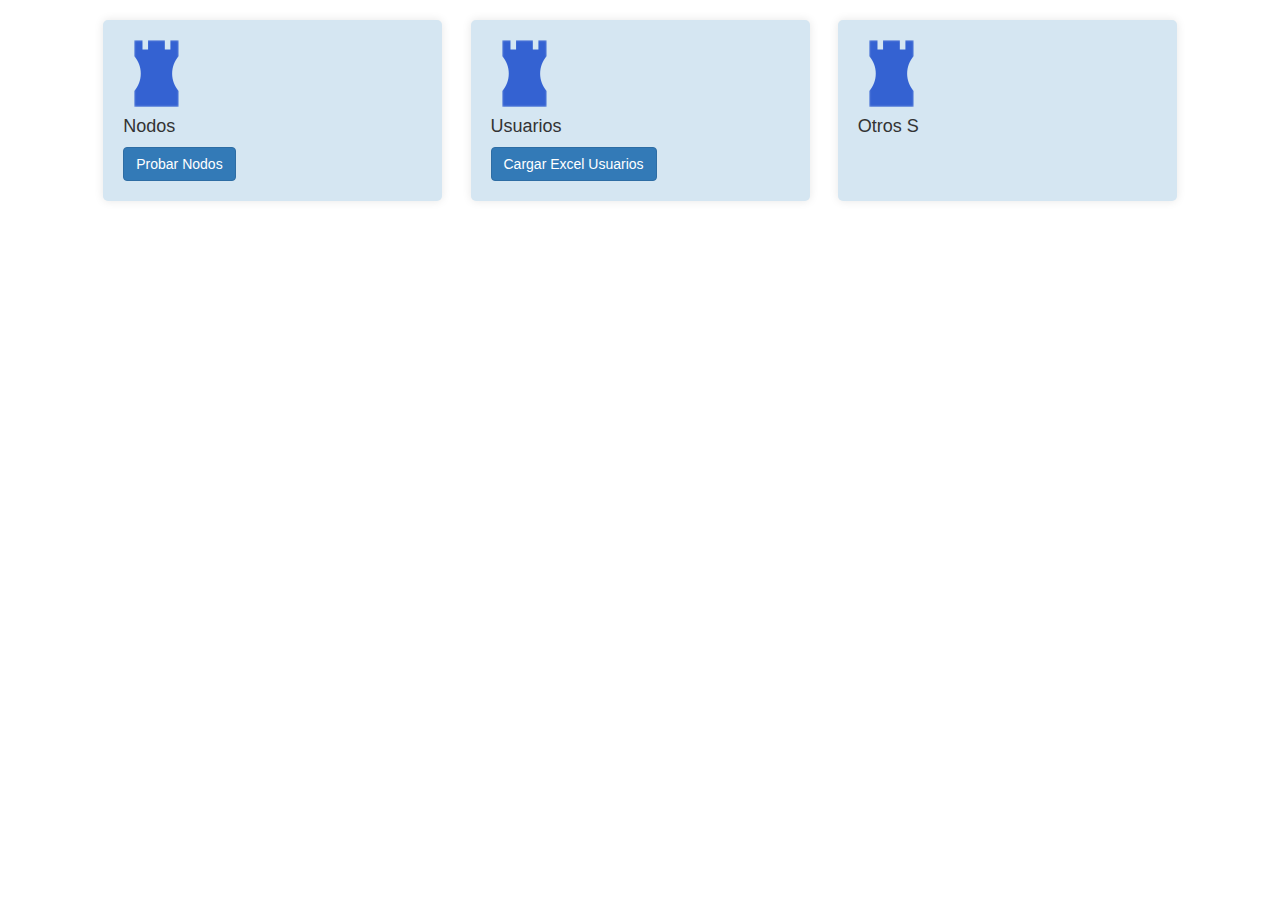
<file: index.html>
<!DOCTYPE html>
<html ang="es">
<head>
  <link href="spf_favicon.png" rel="icon">
  <title>Sistema LPU</title>
  <link rel="stylesheet" type="text/css" href="https://maxcdn.bootstrapcdn.com/bootstrap/3.3.7/css/bootstrap.min.css">
  <link rel="stylesheet" type="text/css" href="css/paginabase.css">
  <script>
    function CargarExcelLpu() {
    window.open("lpuusuarios/cargarexcellpu.html");
    window.close("index.html");
    }
    function CargarNodos() {
    window.open("nodos/nodos.html");
    window.close("index.html");
    }
  </script>   
</head>
<body>
  <div class="container">
    <div class="column">
      <img src="spf_favicon.png" />
      <h4>Nodos</h4>    
      <button onclick="CargarNodos()" class="btn btn-primary" >Probar Nodos</button>
    </div>
    <div class="column">
      <img src="spf_favicon.png" />
      <h4>Usuarios</h4>
      <button onclick="CargarExcelLpu()" class="btn btn-primary" >Cargar Excel Usuarios</button>
    </div>
    <div class="column">
      <img src="spf_favicon.png" />
      <h4>Otros S</h4>
    </div>
  </div>
</body>
</file>
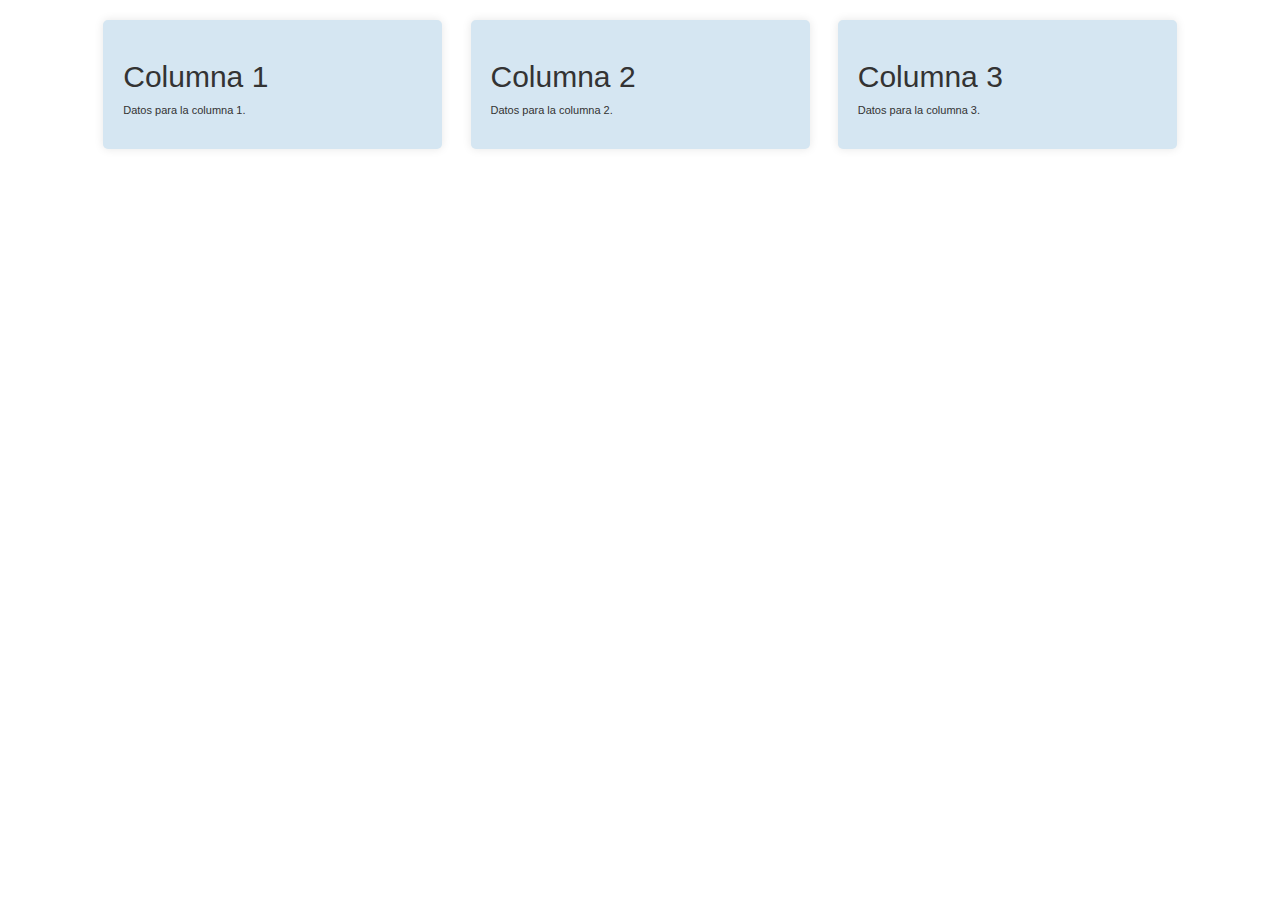
<file: PaginaBase.html>
<!DOCTYPE html>
<html lang="es">
<head>
<meta charset="UTF-8">
<meta name="viewport" content="width=device-width, initial-scale=1.0">
<link href="spf_favicon.png" rel="icon">
<title>Lpu Usuarios</title>
<link rel="stylesheet" type="text/css" href="https://maxcdn.bootstrapcdn.com/bootstrap/3.3.7/css/bootstrap.min.css">
<link rel="stylesheet" type="text/css" href="css/paginabase.css">
<script>
    function abrirInicio() {
    window.open("index.html");
    window.close("PaginaACerrar.html");
    }
</script>   
</head>
<body>
<div class="container">
    <div class="column">
        <h2>Columna 1</h2>
        <p>Datos para la columna 1.</p>
    </div>
    <div class="column">
        <h2>Columna 2</h2>
        <p>Datos para la columna 2.</p>
    </div>
    <div class="column">
        <h2>Columna 3</h2>
        <p>Datos para la columna 3.</p>
    </div>
</div>
</body>
</html>
</file>
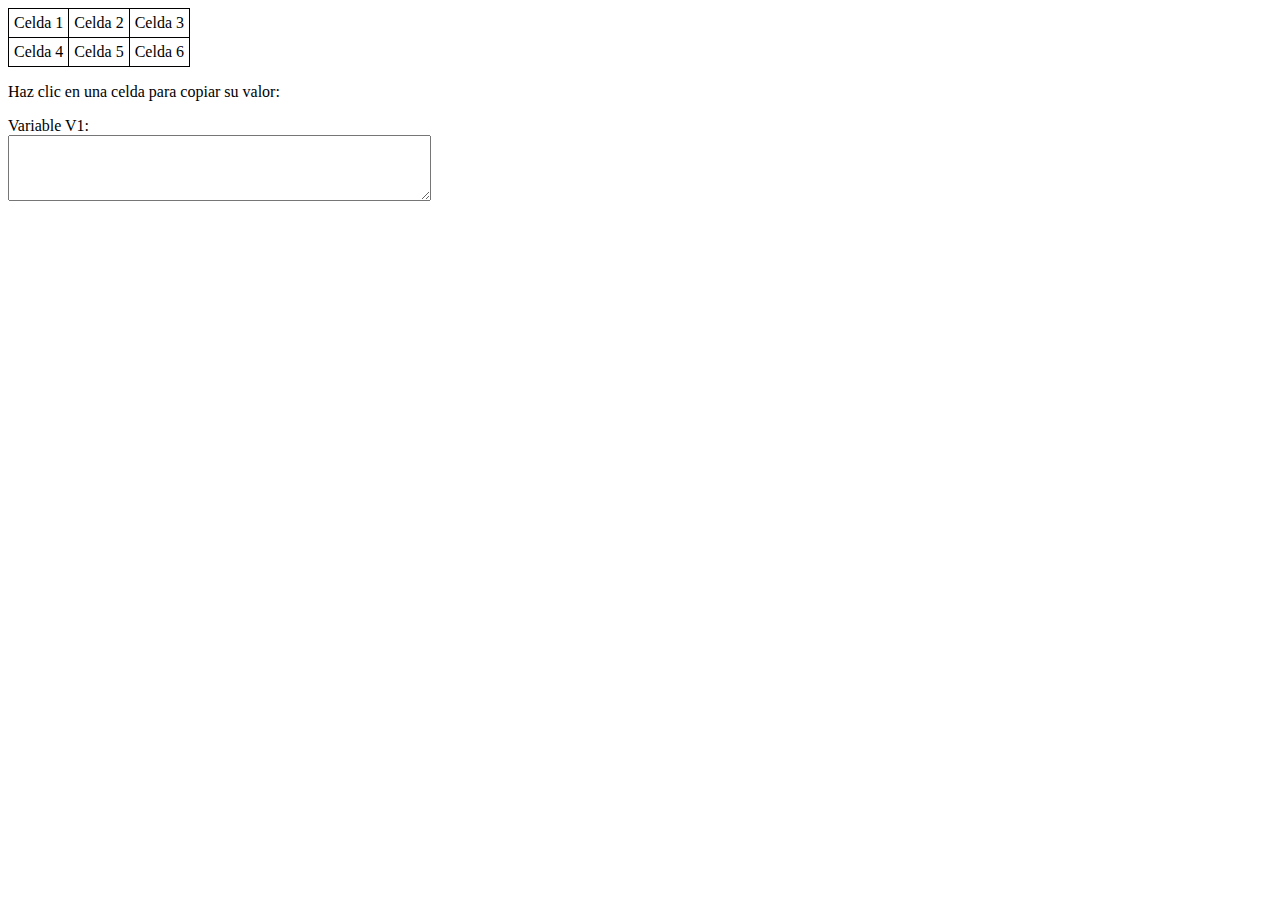
<file: ejemplos/CopiarDatosTablas.html>
<!DOCTYPE html>
<html lang="en">
<head>
<meta charset="UTF-8">
<meta name="viewport" content="width=device-width, initial-scale=1.0">
<title>Tabla y Copiar</title>
<style>
table {
  border-collapse: collapse;
}

table, th, td {
  border: 1px solid black;
  padding: 5px;
}
</style>
</head>
<body>

<table id="miTabla">
  <tr>
    <td>Celda 1</td>
    <td>Celda 2</td>
    <td>Celda 3</td>
  </tr>
  <tr>
    <td>Celda 4</td>
    <td>Celda 5</td>
    <td>Celda 6</td>
  </tr>
</table>

<p>Haz clic en una celda para copiar su valor:</p>
<label for="V1">Variable V1:</label><br>
<textarea id="V1" rows="4" cols="50"></textarea><br>

<script>
// Obtener la tabla
var tabla = document.getElementById("miTabla");

// Añadir un event listener a la tabla
tabla.addEventListener("click", function(event) {
  // Verificar si el objetivo del evento es una celda
  if (event.target.tagName === "TD") {
    // Obtener el texto de la celda y copiarlo al input
    var valorCelda = event.target.textContent;
    document.getElementById("V1").value = valorCelda;
  }
});
</script>
</file>
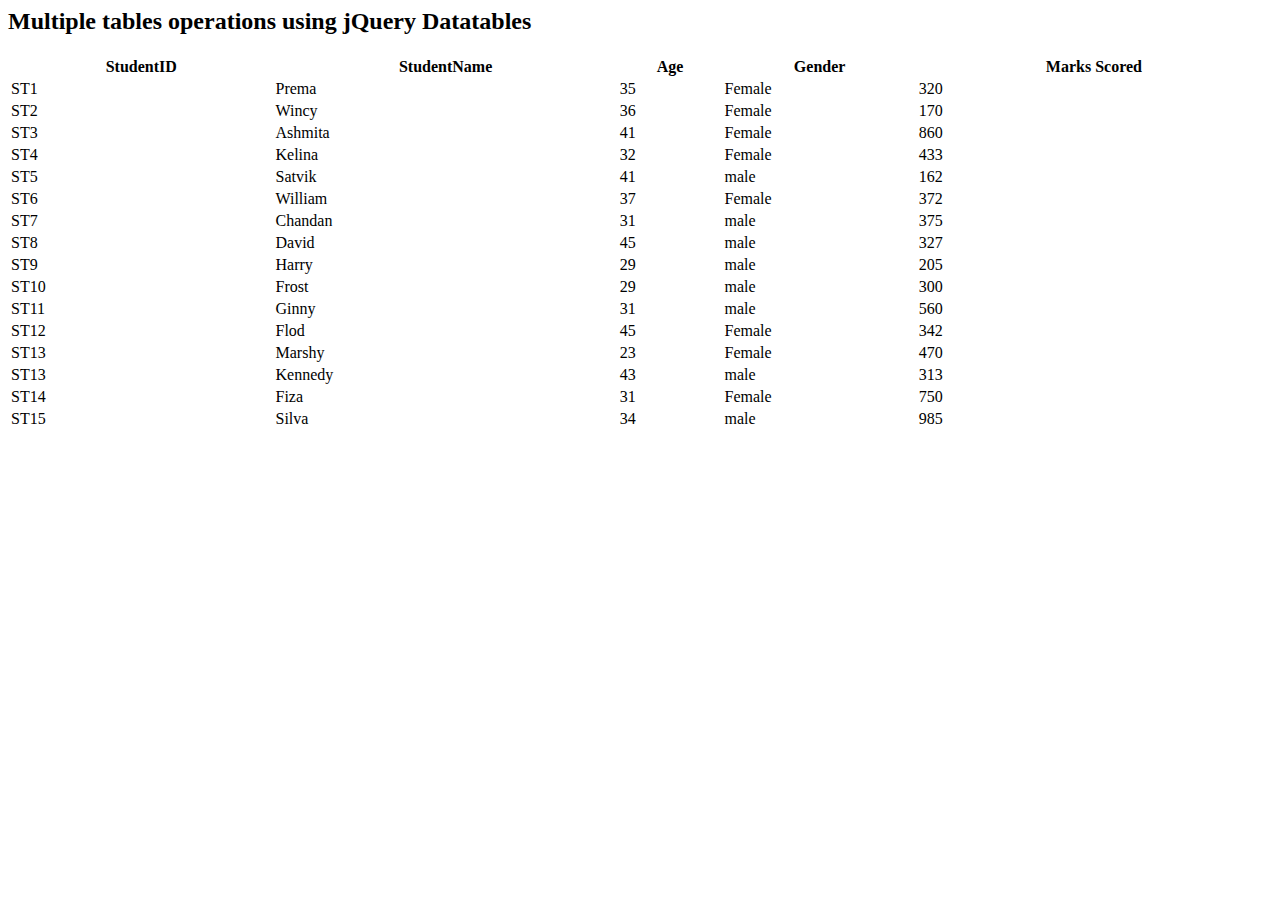
<file: ejemplos/ModeloOriginalPaginacionDatatables.html>
<html>
  
<head>
  
    <meta content="initial-scale=1, maximum-scale=1, user-scalable=0" name="viewport" />
    <meta name="viewport" content="width=device-width" />
  
    <!--Datatable plugin CSS file -->
    <link rel="stylesheet" href= "https://cdn.datatables.net/1.10.22/css/jquery.dataTables.min.css" />
    <!--jQuery library file -->
    <script type="text/javascript" src="https://code.jquery.com/jquery-3.5.1.js"></script>
    <!--Datatable plugin JS library file -->
    <script type="text/javascript" src="https://cdn.datatables.net/1.10.22/js/jquery.dataTables.min.js"></script>

</head>
  
<body>
    <h2>
        Multiple tables operations
        using jQuery Datatables
    </h2>
  
    <!--HTML tables with student data-->
    <table id="" class="display" style="width:100%">
        <thead>
            <tr>
                <th>StudentID</th>
                <th>StudentName</th>
                <th>Age</th>
                <th>Gender</th>
                <th>Marks Scored</th>
            </tr>
        </thead>
  
        <tbody>
            <tr>
                <td>ST1</td>
                <td>Prema</td>
                <td>35</td>
                <td>Female</td>
                <td>320</td>
            </tr>
            <tr>
                <td>ST2</td>
                <td>Wincy</td>
                <td>36</td>
                <td>Female</td>
                <td>170</td>
            </tr>
            <tr>
                <td>ST3</td>
                <td>Ashmita</td>
                <td>41</td>
                <td>Female</td>
                <td>860</td>
            </tr>
            <tr>
                <td>ST4</td>
                <td>Kelina</td>
                <td>32</td>
                <td>Female</td>
                <td>433</td>
            </tr>
            <tr>
                <td>ST5</td>
                <td>Satvik</td>
                <td>41</td>
                <td>male</td>
                <td>162</td>
            </tr>
            <tr>
                <td>ST6</td>
                <td>William</td>
                <td>37</td>
                <td>Female</td>
                <td>372</td>
            </tr>
            <tr>
                <td>ST7</td>
                <td>Chandan</td>
                <td>31</td>
                <td>male</td>
                <td>375</td>
            </tr>
            <tr>
                <td>ST8</td>
                <td>David</td>
                <td>45</td>
                <td>male</td>
                <td>327</td>
            </tr>
            <tr>
                <td>ST9</td>
                <td>Harry</td>
                <td>29</td>
                <td>male</td>
                <td>205</td>
            </tr>
            <tr>
                <td>ST10</td>
                <td>Frost</td>
                <td>29</td>
                <td>male</td>
                <td>300</td>
            </tr>
            <tr>
                <td>ST11</td>
                <td>Ginny</td>
                <td>31</td>
                <td>male</td>
                <td>560</td>
            </tr>
            <tr>
                <td>ST12</td>
                <td>Flod</td>
                <td>45</td>
                <td>Female</td>
                <td>342</td>
            </tr>
            <tr>
                <td>ST13</td>
                <td>Marshy</td>
                <td>23</td>
                <td>Female</td>
                <td>470</td>
            </tr>
            <tr>
                <td>ST13</td>
                <td>Kennedy</td>
                <td>43</td>
                <td>male</td>
                <td>313</td>
            </tr>
            <tr>
                <td>ST14</td>
                <td>Fiza</td>
                <td>31</td>
                <td>Female</td>
                <td>750</td>
            </tr>
            <tr>
                <td>ST15</td>
                <td>Silva</td>
                <td>34</td>
                <td>male</td>
                <td>985</td>
            </tr>
        </tbody>
    </table>
    <br />
    <script>
        /* Initialization of datatables */
        $(document).ready(function () {
            $('table.display').DataTable();
        });
    </script>
</body>
  
</html>
</file>
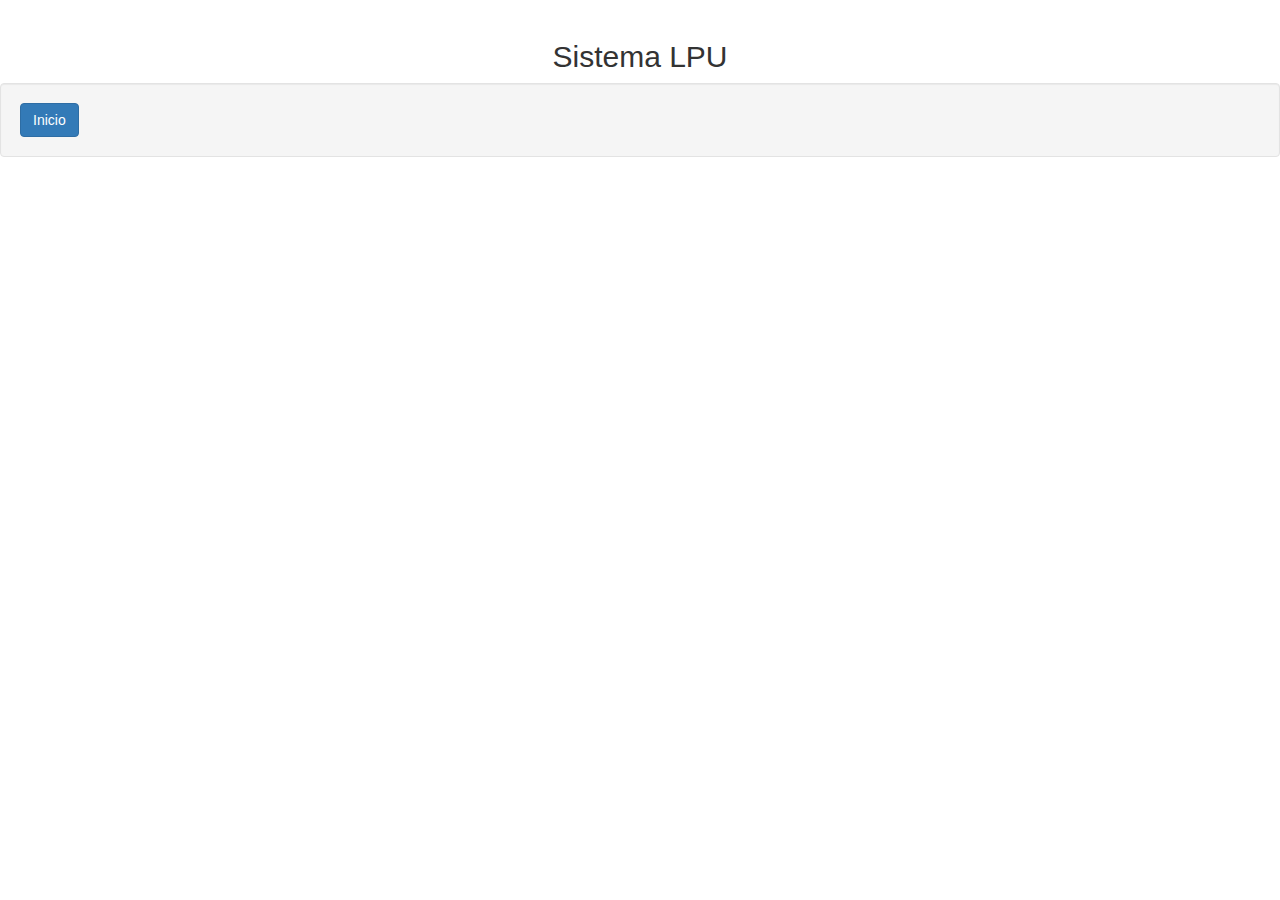
<file: ejemplos/PaginaModeloGeneral.html>
<!DOCTYPE html>
<html ang="es">
<head>
  <link href="spf_favicon.png" rel="icon">
  <title>Sistema LPU</title>
  <link rel="stylesheet" type="text/css" href="https://maxcdn.bootstrapcdn.com/bootstrap/3.3.7/css/bootstrap.min.css">
  <link rel="stylesheet" type="text/css" href="https://cdn.datatables.net/1.13.4/css/dataTables.bootstrap.min.css">
  
</head>
<body>
    <br />
    <h2>
    <center>Sistema LPU</center>
    </h2>
    <div class="well">
    <button onclick="abrirInicio()" class="btn btn-primary" >Inicio</button>
    </div>
    <script>
        function abrirInicio() {
        window.open("index.html");
        window.close("tablaconpaginacion.html");
        }
    </script>   
</body>
</file>
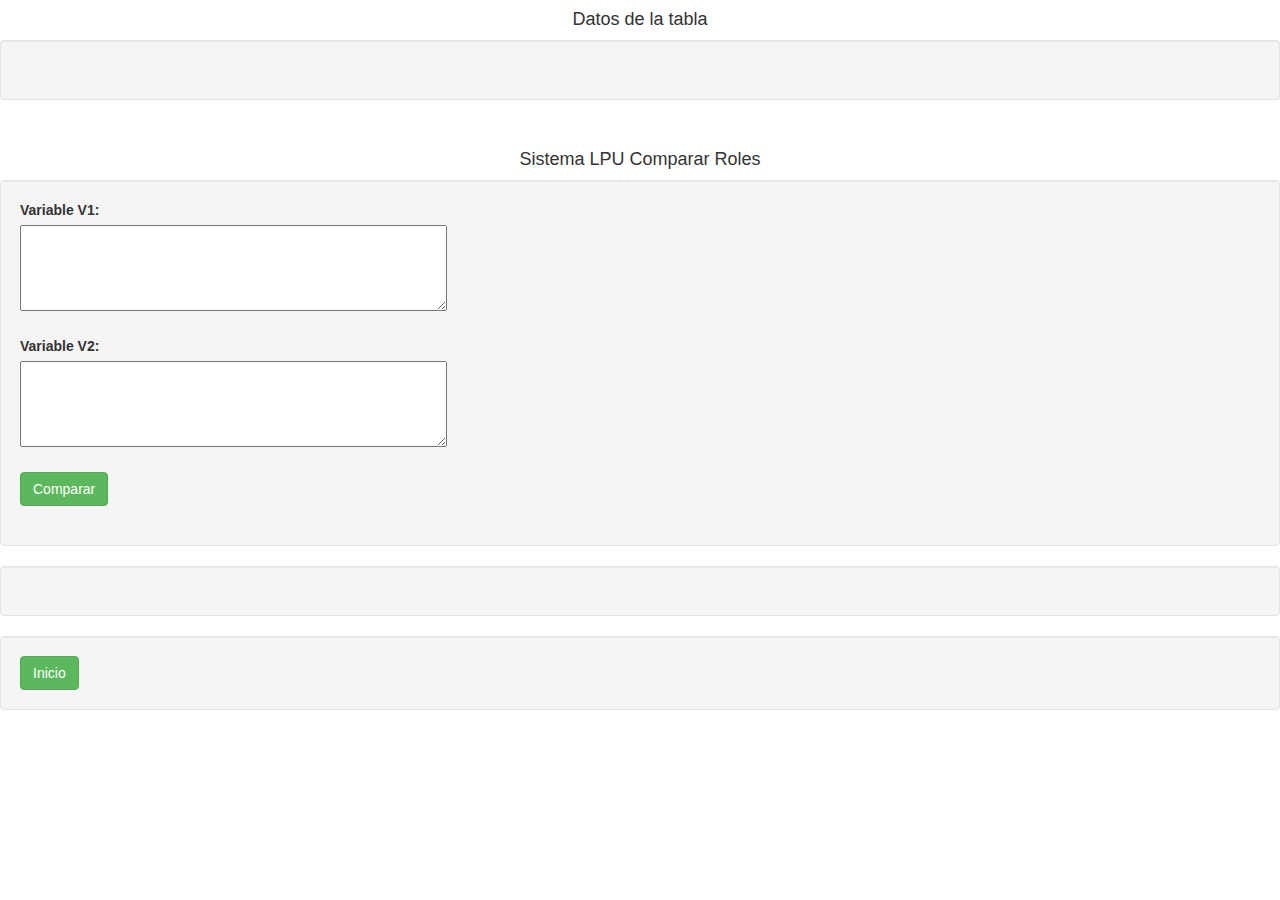
<file: ejemplos/tablaconpaginacion3.html>
<!DOCTYPE html>
<html>
<head>
    <link href="spf_favicon.png" rel="icon">
    <title>Lpu Usuarios</title>
    
    <link rel="stylesheet" type="text/css" href="https://maxcdn.bootstrapcdn.com/bootstrap/3.3.7/css/bootstrap.min.css">
    <link rel="stylesheet" type="text/css" href="https://cdn.datatables.net/1.13.4/css/dataTables.bootstrap.min.css">
    
    <script src="https://code.jquery.com/jquery-3.5.1.js"></script>
    <script src="https://cdn.datatables.net/1.10.21/js/jquery.dataTables.min.js"></script>
    <script src="https://cdn.datatables.net/1.10.21/js/dataTables.bootstrap4.min.js"></script>
    
    
    <script>
        function compararVariables() {
          var V1 = document.getElementById("V1").value;
          var V2 = document.getElementById("V2").value;
          
          var V1Array = V1.split(";");
          var V2Array = V2.split(";");
          
          var diferenciaV1 = [];
          var diferenciaV2 = [];
          var enComun = [];
          
          for (var i = 0; i < V1Array.length; i++) {
            if (!V2Array.includes(V1Array[i])) {
              diferenciaV1.push(V1Array[i]);
            } else {
              enComun.push(V1Array[i]);
            }
          }
          
          for (var j = 0; j < V2Array.length; j++) {
            if (!V1Array.includes(V2Array[j])) {
              diferenciaV2.push(V2Array[j]);
            } else {
              enComun.push(V2Array[j]);
            }
          }
          
          document.getElementById("resultadoV1").innerHTML = "Diferencia en V1: " + diferenciaV1.join(", ");
          document.getElementById("resultadoV2").innerHTML = "Diferencia en V2: " + diferenciaV2.join(", ");
          document.getElementById("resultadoComun").innerHTML = "Elementos en común: " + enComun.join(", ");
        }
    </script>
</head>
<body>
    <h4><center>Datos de la tabla</center></h4>
    <div class="well">
        <table id="tablaNuevaPagina" class="table table-striped table-bordered">
            <!-- Estructura de la tabla -->
        </table>
    </div>
    <br />
    <h4><center>Sistema LPU Comparar Roles</center></h4>
    <div class="well">
        <label for="V1">Variable V1:</label><br>
        <textarea id="V1" rows="4" cols="50"></textarea><br><br>
        
        <label for="V2">Variable V2:</label><br>
        <textarea id="V2" rows="4" cols="50"></textarea><br><br>
        
        <button onclick="compararVariables()" class="btn btn-success">Comparar</button><br><br>
    </div>
    <div class="well">    
        <p id="resultadoV1"></p>
        <p id="resultadoV2"></p>
        <p id="resultadoComun"></p>
    </div>

    <div class="well">
        <button onclick="abrirInicio()" class="btn btn-success" >Inicio</button>
    </div>    
  
    <script>
        $(document).ready(function() {
          var urlParams = new URLSearchParams(window.location.search);
            var datos = urlParams.get('datos');
            var datosDecodificados = JSON.parse(decodeURIComponent(datos));
            var tablaNuevaPagina = $('#tablaNuevaPagina').DataTable({
              data: datosDecodificados,         
              columns: [
                    // Configurar las columnas de la tabla
                    { title: 'Usuario' },
                    { title: 'NombreApellido' },
                    { title: 'Cuit' },
                    { title: 'EstadoCuenta' },
                    { title: 'Roles' },
                    { title: 'LastLogon'}
                    // ...
                ],

                columnDefs: [
                  { targets: 4, visible: false}
                ],
 
                scrollY: '50vh',
                scrollCollapse: true,
                
                //Muestra el Menu en Castellano 
                "language": {
                "url": "https://cdn.datatables.net/plug-ins/9dcbecd42ad/i18n/Spanish.json"
                },                 
            });
 
        });

        function abrirInicio() {
        window.open("index.html");
        window.close("tablaconpaginacion.html");
        }
    </script>
</body>
</html>
</file>
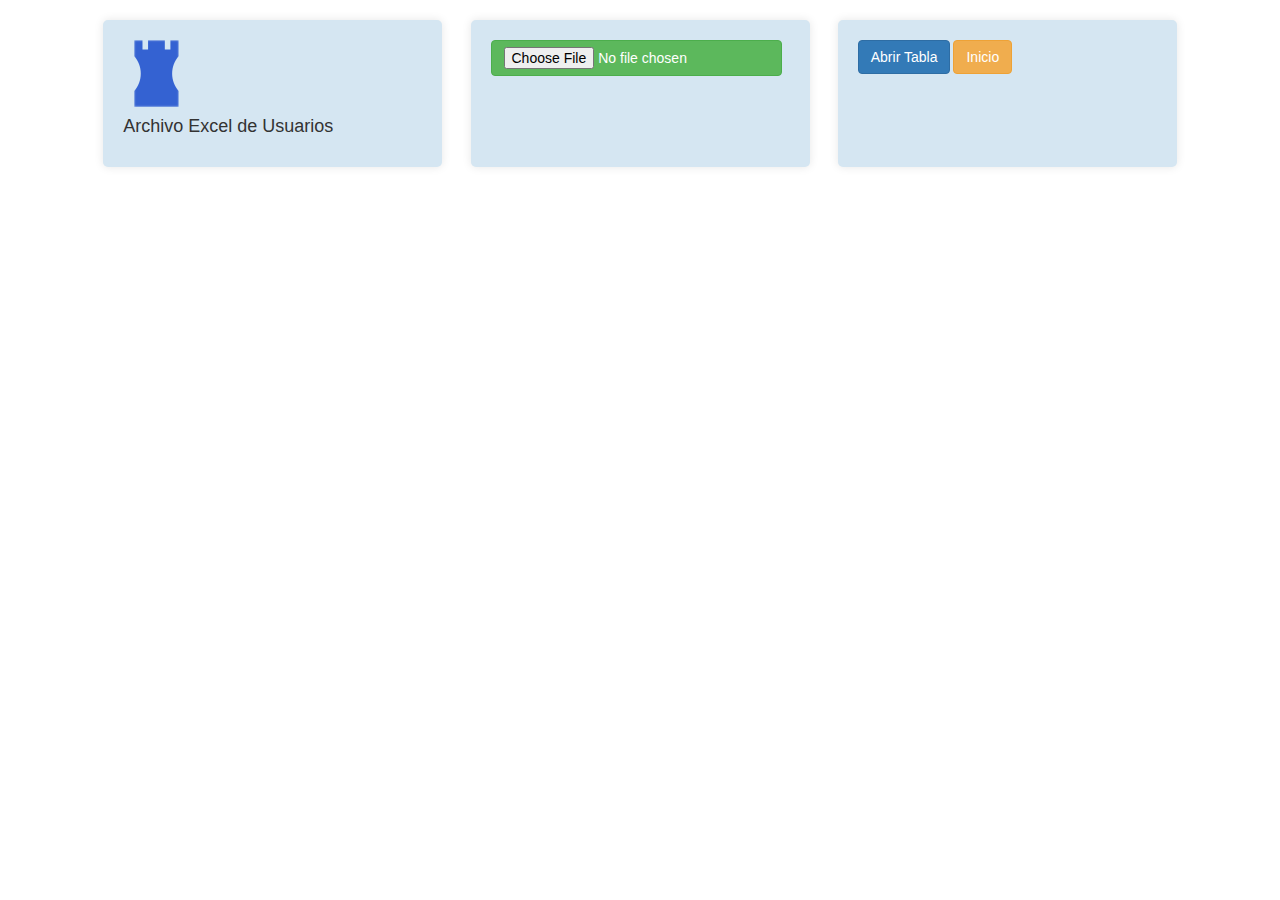
<file: lpuusuarios/cargarexcellpu.html>
<!DOCTYPE html>
<html lang="es">
<head>
  <link href="../spf_favicon.png" rel="icon">
  <title>Importar datos de Excel</title>
  <link rel="stylesheet" type="text/css" href="https://maxcdn.bootstrapcdn.com/bootstrap/3.3.7/css/bootstrap.min.css">
  <link rel="stylesheet" type="text/css" href="../css/paginabase.css">
  
  <style type="text/css">
    #myTable { display: none; }
    #alertaCarga { display: none; color: green; }
  </style>
    
  <!-- Archivos para Procesar el Excel -->
  <script src="https://ajax.googleapis.com/ajax/libs/jquery/3.6.0/jquery.min.js"></script>
  <script src="./scripts/abrirexcel.js"></script>
  <script lang="javascript" src="./scripts/xlsx.full.min.js"></script>
  
  <!-- Copiar Tabla a otra página con formato -->
  <script src="./scripts/copiatabla.js"></script>

  <script>
    function abrirInicio() {
      window.open("../index.html");
      window.close("../lpuusuarios/cargarexcelLpu.html");
    }

    // Mostrar alerta cuando el archivo se cargue completamente
    $(document).ready(function () {
      $("#excelFile").change(function (event) {
        var file = event.target.files[0];

        if (file) {
          var reader = new FileReader();
          reader.onload = function (e) {
            var data = new Uint8Array(e.target.result);
            var workbook = XLSX.read(data, { type: 'array' });
            
            // Procesar el archivo Excel (esto ya debería estar en tu archivo abrirexcel.js)
            // Muestra la tabla (suponiendo que se llena con los datos del Excel)
            //$('#myTable').show();

            // Mostrar un mensaje de confirmación cuando se procese el archivo
            $('#alertaCarga').show().text("Archivo cargado y procesado exitosamente.");

          };
          reader.readAsArrayBuffer(file);
        }
      });
    });
  </script>   
</head>
<body>
  <div class="container">
    <div class="column">
      <img src="../spf_favicon.png" />
      <h4>Archivo Excel de Usuarios</h4>
    </div>
    <div class="column">
      <input type="file" id="excelFile" class="btn btn-success"/>        
      <table id="myTable"></table>
      <h4><strong>
      <div id="alertaCarga" class="text">Archivo cargado y procesado exitosamente</div>
      </strong></h4> 
    </div>
    <div class="column">
      <button onclick="abrirNuevaPagina()" class="btn btn-primary">Abrir Tabla</button>
      <button onclick="abrirInicio()" class="btn btn-warning">Inicio</button>
    </div>
  </div>
</body>
</html>
</file>
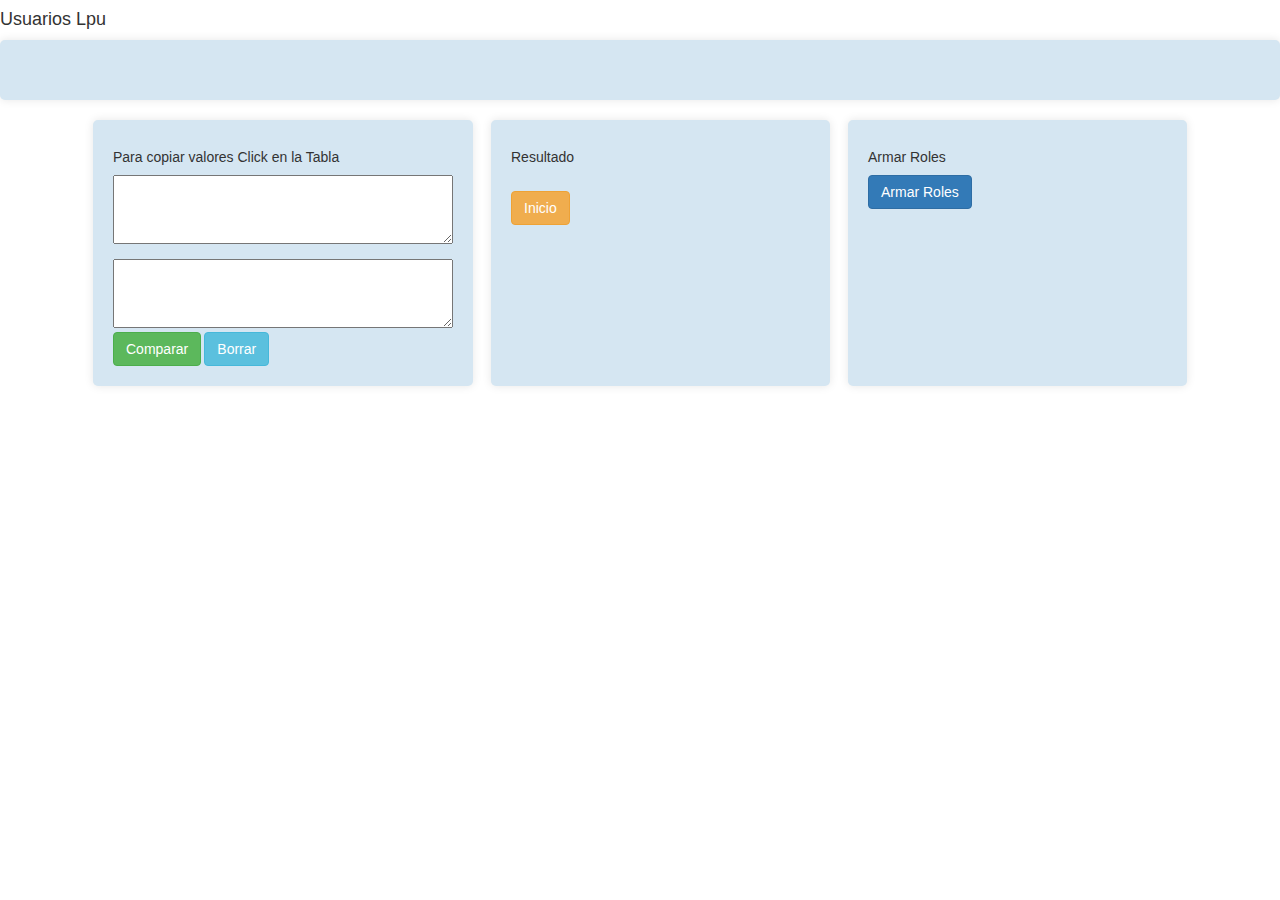
<file: lpuusuarios/tablaconpaginacion.html>
<!DOCTYPE html>
<html lang="es">
<head>
<meta charset="UTF-8">
<meta name="viewport" content="width=device-width, initial-scale=1.0">
<link href="../spf_favicon.png" rel="icon">
<title>Lpu Usuarios</title>
<link rel="stylesheet" type="text/css" href="https://maxcdn.bootstrapcdn.com/bootstrap/3.3.7/css/bootstrap.min.css">
<link rel="stylesheet" type="text/css" href="../css/paginabase.css">

<link rel="stylesheet" type="text/css" href="https://cdn.datatables.net/2.0.3/css/dataTables.dataTables.css">
<script src="https://code.jquery.com/jquery-3.7.1.js"></script>
<script src="https://cdn.datatables.net/2.0.3/js/dataTables.js"></script>

<style>
div.dt-container {
  width: 100%;
  margin: 0 auto;
  font-size: 11px;

}
</style>

<!--Genera los barra de Scroll de la Tabla junto con la libreria-->
<!--datatables.net-->
<script>
new DataTable('#tablaNuevaPagina', {
  scrollX: true,
  scrollY: 300
});
</script>

<!--Controles Cargar la Tabla de Usuarios-->
<script>
  $(document).ready(function() {
    //var urlParams = new URLSearchParams(window.location.search);
    //var datos = urlParams.get('datos');
    //var datos = JSON.parse(sessionStorage.getItem("datos"));
    //var datosDecodificados = JSON.parse(decodeURIComponent(datos));
    var datos = localStorage.getItem('datos'); // O sessionStorage.getItem('datos');  
    var datosDecodificados = JSON.parse(datos);  
    var tablaNuevaPagina = $('#tablaNuevaPagina').DataTable({
      data: datosDecodificados,         
      columns: [
        // Configurar las columnas de la tabla
        { title: 'Usuario' },
        { title: 'NombreApellido' },
        { title: 'Cuit' },
        { title: 'EstadoCuenta' },
        { title: 'Roles' },
        { title: 'LastLogon'}
        // ...
      ],
          
        scrollY: '50vh',
        scrollCollapse: true,
        //Deja la columna fija
        fixedColumns: {
        left: 0,
        right: 1
        },

        //Muestra el Menu en Castellano 
        "language": {
        "url": "https://cdn.datatables.net/plug-ins/9dcbecd42ad/i18n/Spanish.json"
        },                 
      });
  });
</script>

<!--Controles para realizar la comparacion-->
<script>
    function compararVariables() {
      var V1 = document.getElementById("V1").value;
      var V2 = document.getElementById("V2").value;
      
      var V1Array = V1.split(";");
      var V2Array = V2.split(";");
      
      var diferenciaV1 = [];
      var diferenciaV2 = [];
      var enComun = [];
      
      for (var i = 0; i < V1Array.length; i++) {
        if (!V2Array.includes(V1Array[i])) {
          diferenciaV1.push(V1Array[i]);
        } else {
          enComun.push(V1Array[i]);
        }
      }
      
      for (var j = 0; j < V2Array.length; j++) {
        if (!V1Array.includes(V2Array[j])) {
          diferenciaV2.push(V2Array[j]);
        } else {
          enComun.push(V2Array[j]);
        }
      }
      
      document.getElementById("resultadoV1").innerHTML = document.getElementById("usuario1").innerHTML+ "#" + diferenciaV1.join(", ");
      document.getElementById("resultadoV2").innerHTML = document.getElementById("usuario2").innerHTML+ "#" + diferenciaV2.join(", ");
      document.getElementById("resultadoComun").innerHTML = "Elementos en común: " + enComun.join(", ");
    }
</script>

<!--Botón Inicio-->
<script>
    function abrirInicio() {
    window.open("../index.html");
    window.close("../lpuusuarios/tablaconpaginacion.html");
    }
    function ArmarRolesLpu() {
    // Obtener el valor de usuario
    var valorUsuario = document.getElementById("usuario").textContent;
  
    // Codificar el valor del usuario para la URL
    var valorUsuarioEncoded = encodeURIComponent(valorUsuario);
  
    // Abrir la nueva página pasando el valor como parámetro en la URL
    window.open("../roleslpu/roleslpu.html?usuario=" + valorUsuarioEncoded);
    window.close("../lpuusuarios/tablaconpaginacion.html");
  }
</script>  

</head>
<body>
  <h4>Usuarios Lpu</h4>
  <div class="column">
  <table id="tablaNuevaPagina" class="table table-striped table-bordered" style="width:80%">
            <!-- Estructura de la tabla -->
  </table>
  </div>
  <div class="container">
    <div class="column">
      <h5>Para copiar valores Click en la Tabla</h5>
      <p id="usuario1"></p>
      <textarea id="V1" rows="4" cols="50"></textarea><br>
      <p id="usuario2"></p>
      <textarea id="V2" rows="4" cols="50"></textarea><br> 
      <button onclick="compararVariables()" class="btn btn-success">Comparar</button>
      <button id="borrar" class="btn btn-info">Borrar</button> 
    </div>   
    <div class="column">
      <h5>Resultado</h5>
      <p id="resultadoV1"></p>
      <p id="resultadoV2"></p>
      <p id="resultadoComun"></p><br>
      <button onclick="abrirInicio()" class="btn btn-warning" >Inicio</button>
  </div>
  <div class="column">
    <h5>Armar Roles</h5>
    <p id="usuario"></p>
    <button onclick="ArmarRolesLpu()" class="btn btn-primary" >Armar Roles</button>
  </div>
</div>

<!--Copia el texto de la celda a un control-->
<!--debe ir despues que se crea la Tabla en el Body-->
<!--Borra los controles con un Botón-->
<script>
  // Obtener la tabla
  var tabla = document.getElementById("tablaNuevaPagina");
  // Obtener los inputs
  var inputCelda1 = document.getElementById("V1");
  var inputCelda2 = document.getElementById("V2");

  tabla.addEventListener("click", function(event) {
   
    // Obtener la fila completa (parentElement te da el <tr>)
    var fila = event.target.parentElement;
    
    // Obtener los valores de las primeras tres celdas
    var usuario = fila.cells[0].textContent;
    var nombreApellido = fila.cells[1].textContent;
    var cuit = fila.cells[2].textContent;
    
    // Crear una cadena con los valores de los tres primeros campos
    var textoUsuario = usuario + " - " + nombreApellido + " - " + cuit;
    
    // Colocar la cadena en el elemento con id "usuario"
    document.getElementById("usuario").textContent = textoUsuario;

  // Verificar si el objetivo del evento es una celda  
  if (event.target.tagName === "TD") {
    // Obtener el texto de la celda
    var valorCelda = event.target.textContent;   
    // Verificar si el primer input está vacío
    if (inputCelda1.value === "") {
      // Si el primer input está vacío, copiar el valor en el primer input
      inputCelda1.value = valorCelda;
      document.getElementById("usuario1").textContent = fila.cells[0].textContent;
    } else {
      // Si el primer input ya tiene texto, copiar el valor en el segundo input
      inputCelda2.value = valorCelda;
      document.getElementById("usuario2").textContent = fila.cells[0].textContent;
    }
  }
});

var botonBorrar = document.getElementById("borrar");
// Añadir un event listener al botón de borrar
botonBorrar.addEventListener("click", function() {
  // Borrar el contenido de ambos inputs
  inputCelda1.value = "";
  inputCelda2.value = "";
  document.getElementById("resultadoV1").innerHTML = " " ;
  document.getElementById("resultadoV2").innerHTML = " " ;
  document.getElementById("resultadoComun").innerHTML = " " ;
  document.getElementById("usuario").innerHTML = " " ;
  document.getElementById("usuario1").innerHTML = " " ;
  document.getElementById("usuario2").innerHTML = " " ;
});
</script>
</body>
</html>
</file>
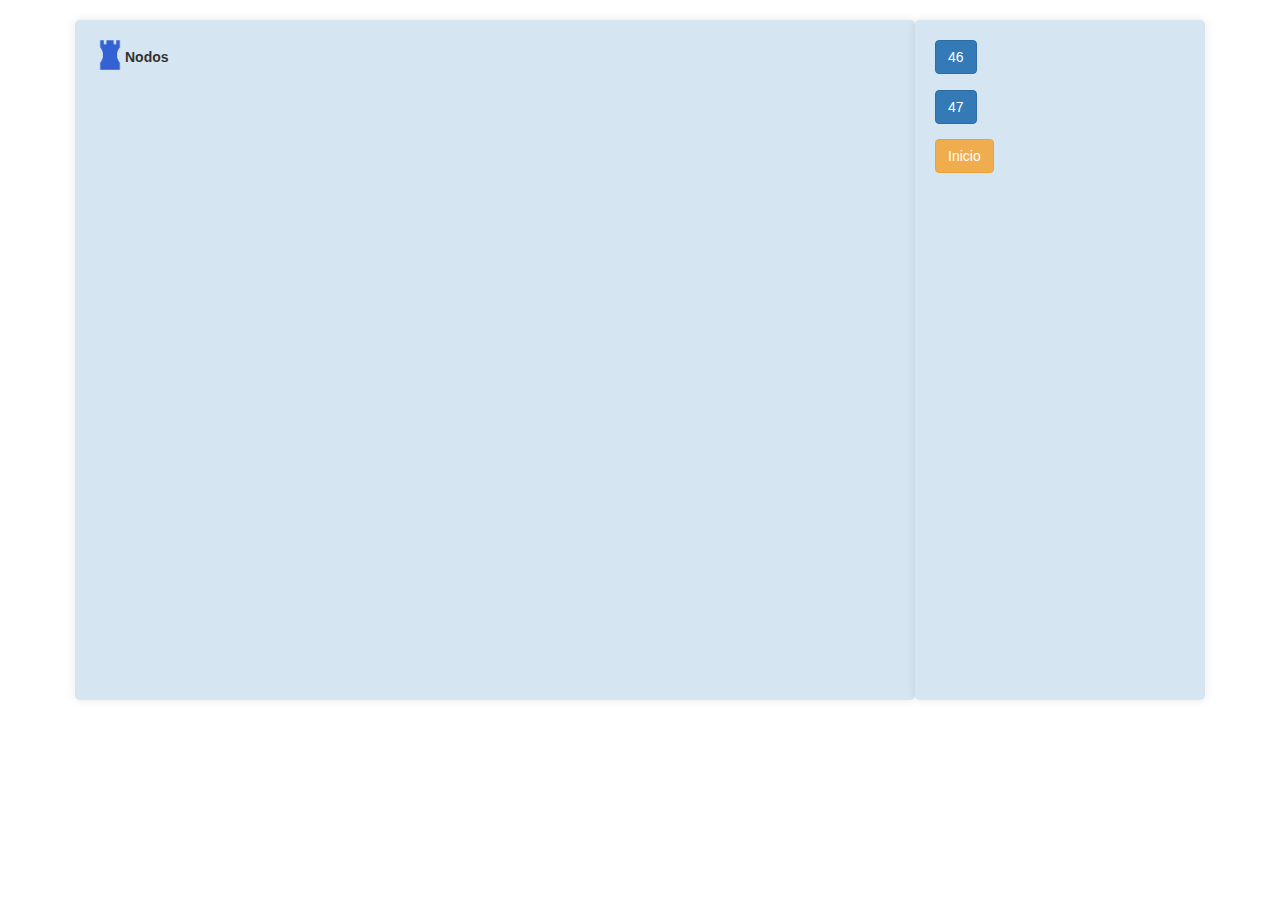
<file: nodos/nodos.html>
<!DOCTYPE html>
<html lang="en">
<head>
    <meta charset="UTF-8">
    <meta name="viewport" content="width=device-width, initial-scale=1.0">
    <link href="../spf_favicon.png" rel="icon">
    <title>Nodos</title>
    <link rel="stylesheet" type="text/css" href="https://maxcdn.bootstrapcdn.com/bootstrap/3.3.7/css/bootstrap.min.css">
    <link rel="stylesheet" type="text/css" href="../css/paginabase.css">
    <script>
        function abrirInicio() {
        window.open("../index.html");
        window.close("../nodos/nodos.html");
        }
    </script>   

    <script type="text/javascript" async>
    function nodo46(){
        parent.document.getElementById("myFrame").src="https://10.2.3.46/spf/LPU";
        document.querySelector('#nodo').innerText = 'Nodo 46';
    }
    
    function nodo47(){
        parent.document.getElementById("myFrame").src="https://10.2.3.47/spf/LPU";
        document.querySelector('#nodo').innerText = 'Nodo 47';
    }
    
    function test(){
        $.ajax({url:"prueba.php", success:function(result){
        $("div").text(result);}
        })
    }
    </script>

</head>
<body>
    <div class="container">
        <div class="column">
            <img src="../spf_favicon.png" width="30" height="30" align="left"/>
            <h5><label name="nodo" id="nodo">Nodos</label></h5>
            <iframe width="800" height="600" align="center" title="Nodo 46 47"
            scrolling="auto" frameborder="0" id = "myFrame" allowtransparency="true">
        </iframe> 
        </div>
        <div class="column">
            <button type="button" class="btn btn-primary" onclick="nodo46();">46</button><br><br>
            <button type="button" class="btn btn-primary" onclick="nodo47();">47</button><br><br>
            <button onclick="abrirInicio()" class="btn btn-warning" >Inicio</button>
        </div>
    </div>
</body>
</html>
</file>
<file: css/paginabase.css>
body {
    font-family: Arial, sans-serif;
    font-size: 11px;
    margin: 0;
    padding: 0;
}

.container {
    display: flex;
    flex-direction: row;
    justify-content: space-between;
    padding: 20px;
}

.column {
    flex-basis: 30%; /* Ajustar el ancho de las columnas según sea necesario */
}

/* Estilos opcionales para mejorar la apariencia */
.column {
    background-color: #d5e6f2;
    padding: 20px;
    border-radius: 5px;
    box-shadow: 0 0 10px rgba(0, 0, 0, 0.1);
}
</file>
